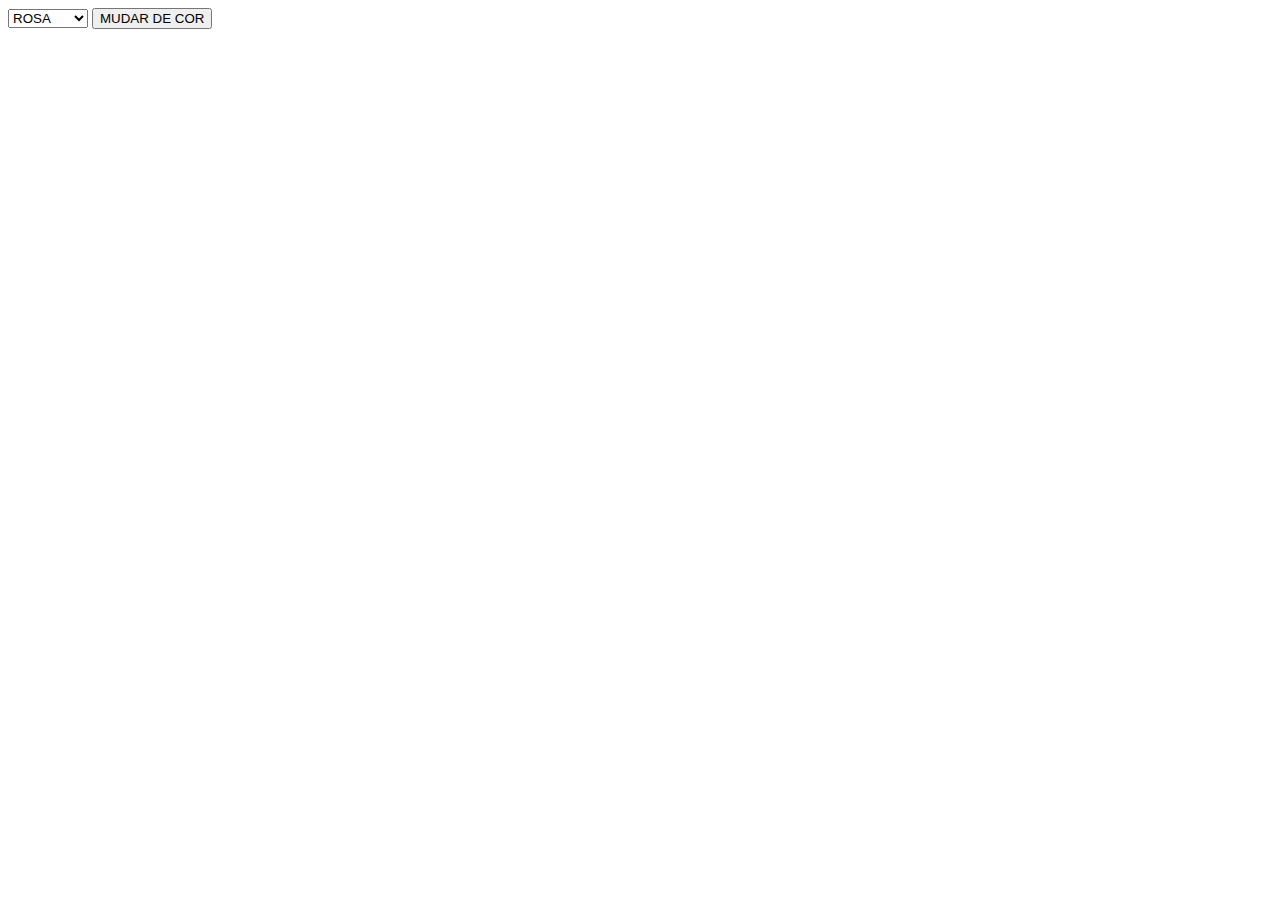
<file: Aula11/index.html>
<!DOCTYPE html>
<html lang="pt-br">
<head>
    <meta charset="UTF-8">
    <meta name="viewport" content="width=device-width, initial-scale=1.0">
    <title>Aula 11</title>
    <script src="script.js" defer></script>
</head>
<body>
    
    <select>
        <option value="pink">ROSA</option>
        <option value="blue">AZUL</option>
        <option value="white">BRANCO</option>
        <option value="black">PRETO</option>
    </select>

    <button onclick="mudarCor()">MUDAR DE COR</button>

</body>
</html>
</file>
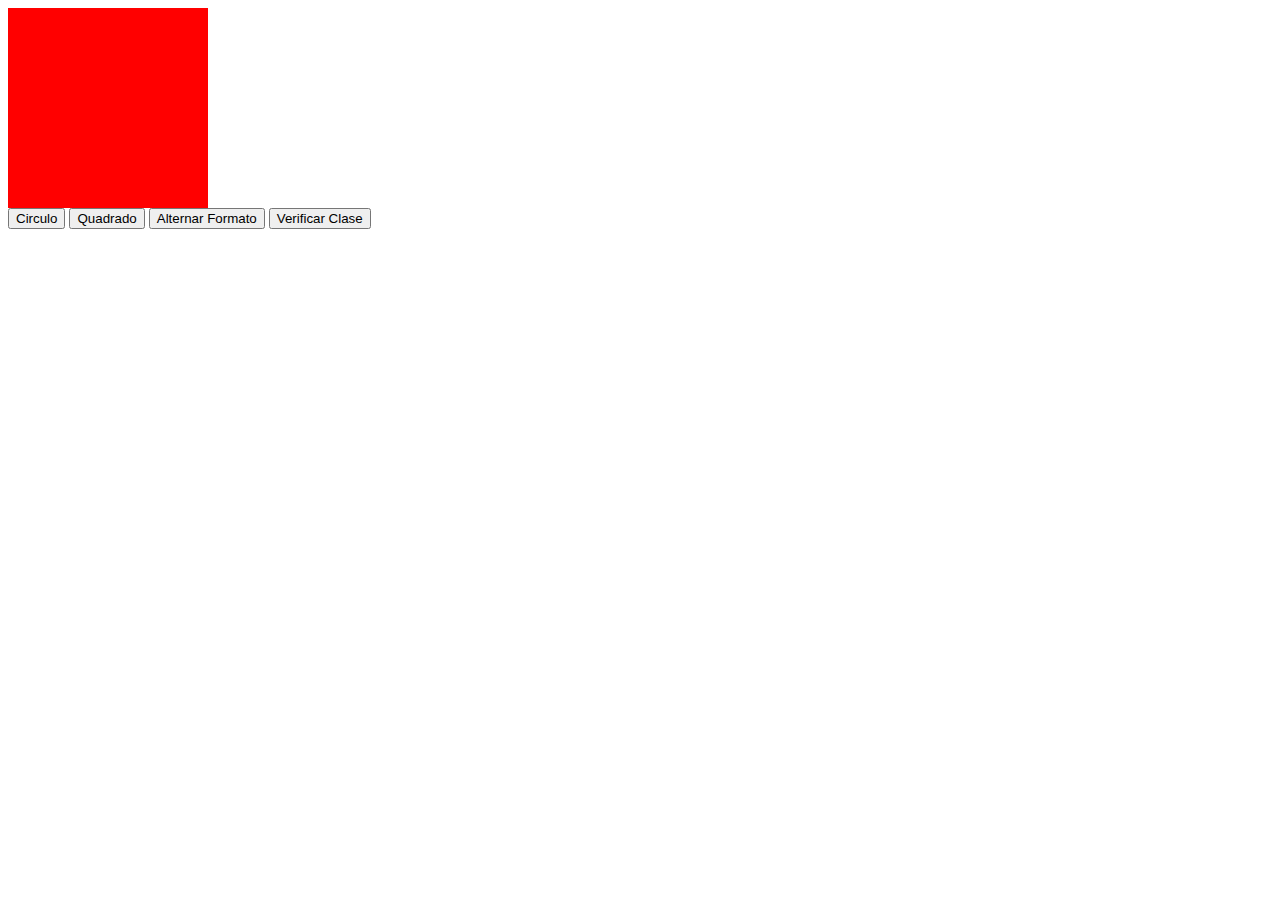
<file: Aula12/index.html>
<!DOCTYPE html>
<html lang="pt-br">
<head>
    <meta charset="UTF-8">
    <meta name="viewport" content="width=device-width, initial-scale=1.0">
    <title>Aula 12</title>
    <link rel="stylesheet" href="style.css">
    <script src="script.js" defer></script>
</head>
<body>
    <div class="square" id="meuElemento">

    </div>

    <button onclick="tornarCirculo()">Circulo</button>
    <button onclick="tornarSquare()">Quadrado</button>
    <button onclick="alternarFormato()">Alternar Formato</button>
    <button onclick="VerificarFormato()">Verificar Clase</button>

</body>
</html>
</file>
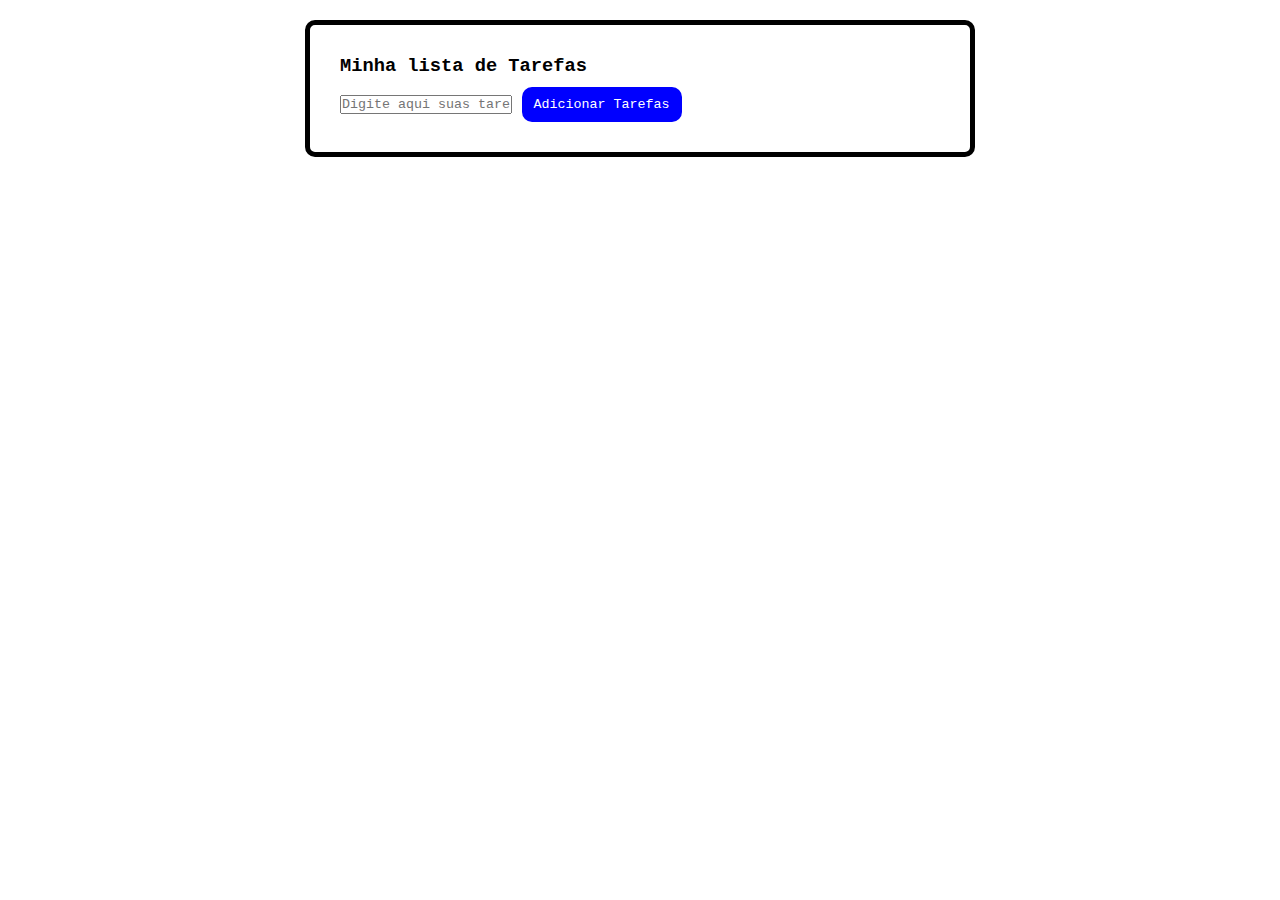
<file: Aula13/index.html>
<!DOCTYPE html>
<html lang="pt-br">
<head>
    <link rel="stylesheet" href="style.css">
    <script src="script.js" defer></script>
    <meta charset="UTF-8">
    <meta name="viewport" content="width=device-width, initial-scale=1.0">
    <title>Lista de itens</title>
</head>
<body>
    <div id="container">
        <h3>Minha lista de Tarefas</h3>

        <input type="text" id="taskInput" placeholder="Digite aqui suas tarefas">
        
        <button id="addTask" onclick="addTask()">Adicionar Tarefas</button>

        <ul id="taskList"></ul>


    </div>





</body>
</html>
</file>
<file: Aula12/style.css>
#meuElemento{
    width: 200px;
    height: 200px;
    background-color: red;
}

.square{
    border-radius: 0%;
}

.circle{
    border-radius: 100%;
}
</file>
<file: Aula13/style.css>
*{
    font-family: 'Courier New', Courier, monospace;
    margin: 0;
    padding: 0;
}

#container {
    margin: 20px auto;
    border: 5px black solid;
    max-width: 600px;
    padding: 30px;
    border-radius: 10px;
}
#tasklist{
    list-style: none;
    padding: 0;
}

button{
    background-color: blue;
    margin-top: 10px;
    padding: 10px 12px;
    color: white;
    border-radius: 10px;
    cursor: pointer;
    border: none;
}

#addTask:hover {
    background-color: rgba(52, 52, 146, 0.767);
    transition: 0.8s;
}

#addTask:focus{
    outline: none;
}
</file>
